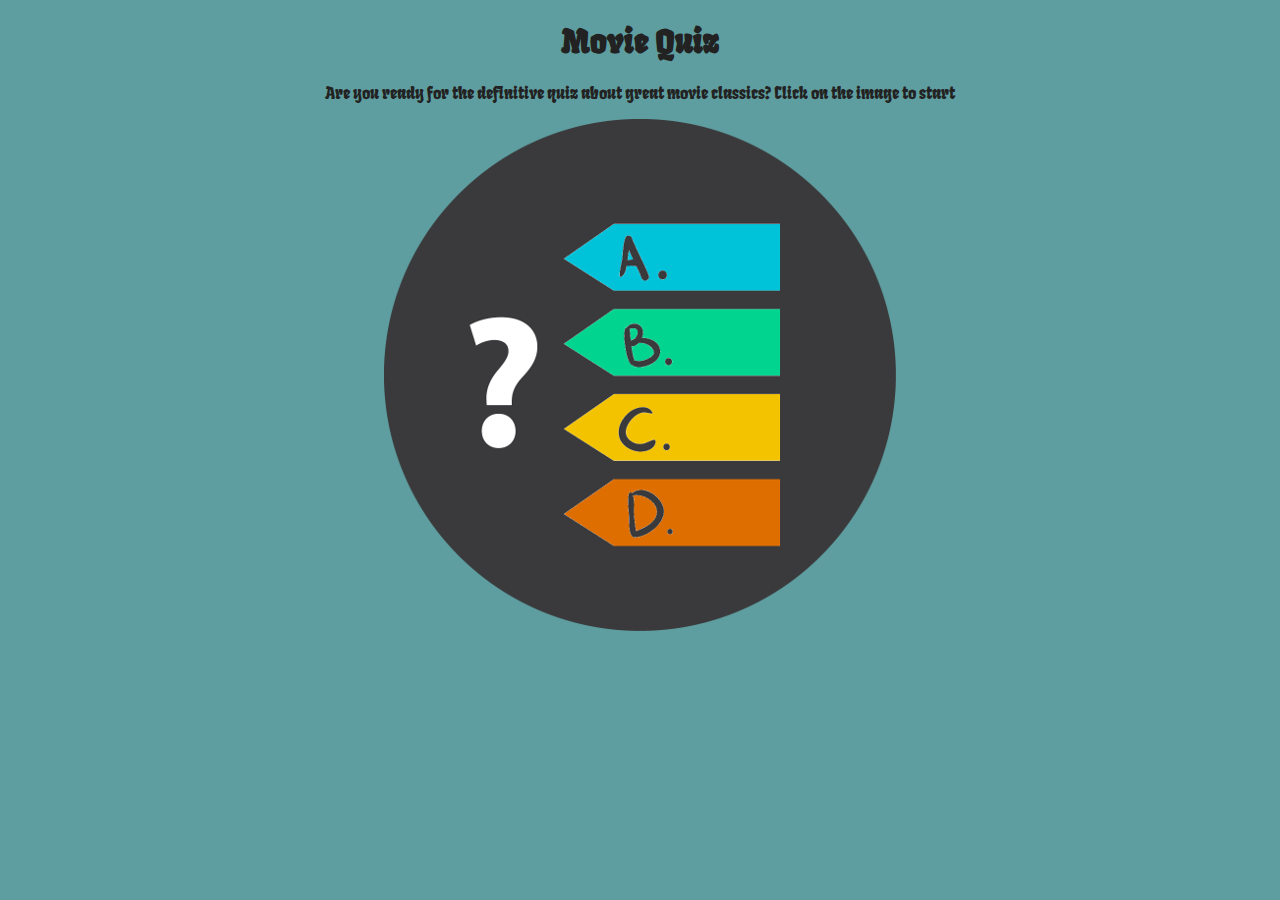
<file: index.html>
<!DOCTYPE html>
<html lang="es">
<head>
    <meta charset="UTF-8">
    <meta http-equiv="X-UA-Compatible" content="IE=edge">
    <meta name="viewport" content="width=device-width, initial-scale=1.0">
    <title>Welcome!</title>
    <link rel="stylesheet" href="./style.css">
    <link href="https://fonts.googleapis.com/css2?family=Fruktur&display=swap" rel="stylesheet">
    <link rel="shortcut icon" href="./assets/favicon.png">
</head>
<body>
    <h1>Movie Quiz</h1>
    <p>Are you ready for the definitive quiz about great movie classics? Click on the image to start</p>
    <a href="./questions.html" class="intro"><img src="./assets/kisspng-100-pics-quiz-guess-the-picture-trivia-games-his-trivia-history-quiz-5b1978b37a7de2.8519778915283959555017.png" alt="quiz"></a>

    <script src="./script.js" defer></script>
</body>
</html>
</file>
<file: style.css>
body {
    background-color: cadetblue;
    font-family: Arial, Helvetica, sans-serif;
    text-align: center;
    color: #222222;
}

h1 {
    font-family: 'Fruktur', cursive;
    margin-left: auto;
    margin-right: auto;
}

.quiz-container {
    font-family: 'Fruktur', cursive;
}

p {
    font-family: 'Fruktur', cursive;
    margin-left: auto;
    margin-right: auto;
}

.intro {
    margin-left: auto;
    margin-right: auto;
}

#preguntas {
    list-style: none;
    padding: 0px;
    margin-top: 100px;
    width: 50rem;
    margin-left: auto;
    margin-right: auto;
}

.answer {
    background-color: transparent;
}

.quiz-container {
    width: 100%;
}

li {
    width: 100%;
    background-color: white;
    color: #222222;
    border-radius: 5px;
    padding: 20px;
    display: flex;
    flex-direction: column;
}

.resultado {
    text-align: center;
    background-color: white;
    border-radius: 5px;
    padding: 20px;
    display: flex;
    flex-direction: column;
}

.grafico {
    width: 100%;
}

.grafico div {
    width: 100%;
}

.contenido {
    display: flex;
    flex-direction: row;
    justify-content: center;
}

.quiz-header {
    text-align: center;
    color: #222222;
    margin-bottom: 10px;
}

.box {
    width: 100%;
    text-align: center;
    padding-top: 40px;
    padding-bottom: 40px;
    margin: 5px;
    border-radius: 5px;
}

button {
    background-color: lightblue;
    font-family: 'Fruktur', cursive;
    color: grey;
    font-size: 20px;
    padding: 10px;
    border: none;
    border-radius: 5px;
    margin-top: 10px;
    cursor: pointer;
}

button:hover {
    background-color: #24CFE0;
    color: white;
}

button:focus {
    color: white;
    background-color: #28FC5D;
}

label {
    cursor: pointer;
}

.rojo {
    background-color: tomato;
}

.amarillo {
    background-color: goldenrod;
}

.verde {
    background-color: lightgreen;
}

.morado {
    background-color: mediumpurple;
}

.enviar {
    display: flex;
    width: 100%;
    margin-bottom: 0.3rem;
    justify-content: center;
}

.enviar * {
    padding: 0.3rem;
}

#enviar {
    width: 25%;
    margin-left: auto;
    margin-right: auto;
}


@media (max-width: 426px) {
    *{
        margin: 0px;
    }

    h1 {
        font-family: 'Fruktur', cursive;
        text-align: center;
        width: 30rem;
        margin-top: 1.5rem;
        margin-left: 1rem;
        font-size: 3rem;
    }
    
    p {
        font-family: 'Fruktur', cursive;
        width: 30rem;
        text-align: center;
        font-size: 1.5rem;
        margin-left: 1rem;
        margin-top: 1rem;
        margin-bottom: 2rem;
    }

    .intro {
        width: 6.25rem;
        height: 6.25rem;
    }

    #preguntas {
        margin-top: 10px;
        width: 100%;
    }

    .contenido {
        display: flex;
        flex-direction: column;
    }
    
    li {
        width: 80%;
        margin-left: auto;
        margin-right: auto;
    }

    label {
        font-size: 0.7rem;
    }

    .box {
        margin: 3px;
        padding-top: 25px;
        padding-bottom: 25px;
    }

    legend {
        margin-bottom: 10px;
    }

    .resultado {
        width: 80%;
        margin-left: auto;
        margin-right: auto;
        margin-top: 1.5rem;
    }

    #enviar {
        width: 100%;
    }

    .enviar {
        justify-content: center;
    }

    span.ct-label.ct-horizontal.ct-end {
        font-size: 0.625rem;
    }

}
</file>
